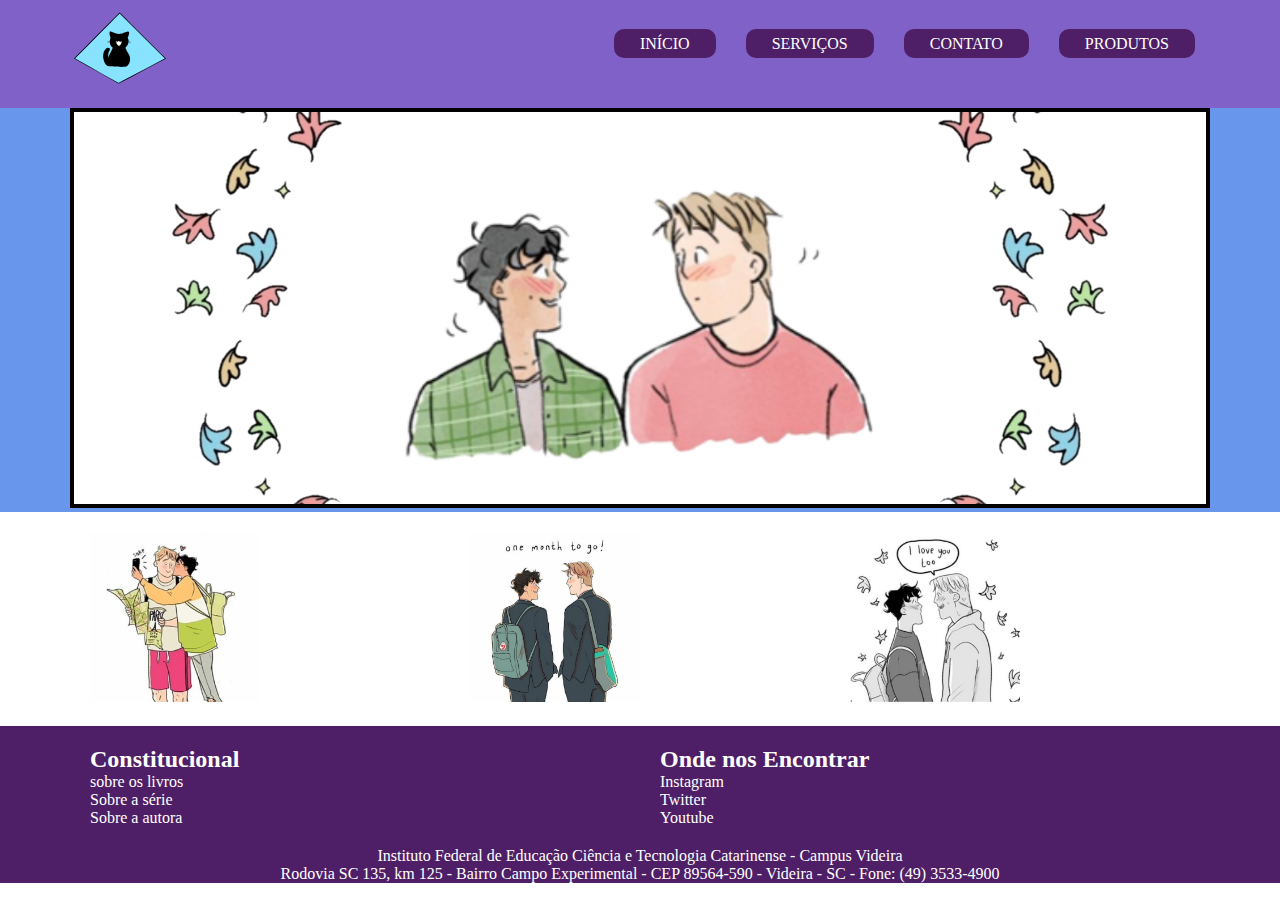
<file: index.html>
<!DOCTYPE html>
<html lang="en">
<head>
    <meta charset="UTF-8">
    <meta http-equiv="X-UA-Compatible" content="IE=edge">
    <meta name="viewport" content="width=device-width, initial-scale=1.0">
    <title>Projeto | Início</title>
    <link rel="shortcut icon" href="img/logo maiih.svg" />
    <link rel="stylesheet" href="css/estilos.css">
</head>
<body>
    <nav>
        <div class="container">
            <h1>
                <a href="/">
                    <img src="img/logo maiih.svg" alt="Meu Logotipo">
                </a>
            </h1>
            <ul>
                <li>
                    <a href="/">início</a>
                </li>
                <li>
                    <a href="servicos.html">serviços</a>
                </li>
                <li>
                    <a href="contato.html">contato</a>
                </li>
                <li>
                    <a href="produtos.html">produtos</a>
                </li>
            </ul>
        </div>
    </nav>

    <header>
        <div class="container clearfix">
            <img src="img/header.png" alt="nick e charlie">
        </div>
    </header>

    <main>
        <div class="container clearfix">
            <div class="col-4">
            <img src="img/img2.png" alt="nick e charlie">
        </div>

            <div class="col-4">
            <img src="img/img1.png" alt="nick e charlie">
        </div>
            <div class="col-4">
            <img src="img/img3.png" alt="nick e charlie">
        </div>
        </div>

    </main>

    <footer>
        <div class="container">
            <div class="col-6">
                <h2>Constitucional</h2>
                <p> sobre os livros</p>
                <p>Sobre a série</p>
                <p> Sobre a autora </p>
            </div>

            <div class="col-6">
                <h2>Onde nos Encontrar</h2>
                <p>Instagram</p>
                <p>Twitter</p>
                <p>Youtube </p>
            </div>
            <div class="container center">
                <p>Instituto Federal de Educação Ciência e Tecnologia Catarinense - Campus Videira</p>
                <p>Rodovia SC 135, km 125 - Bairro Campo Experimental - CEP 89564-590 - Videira - SC - Fone: (49) 3533-4900</p>
            </div>
        </div>
    </footer>

</body>
</html>
</file>
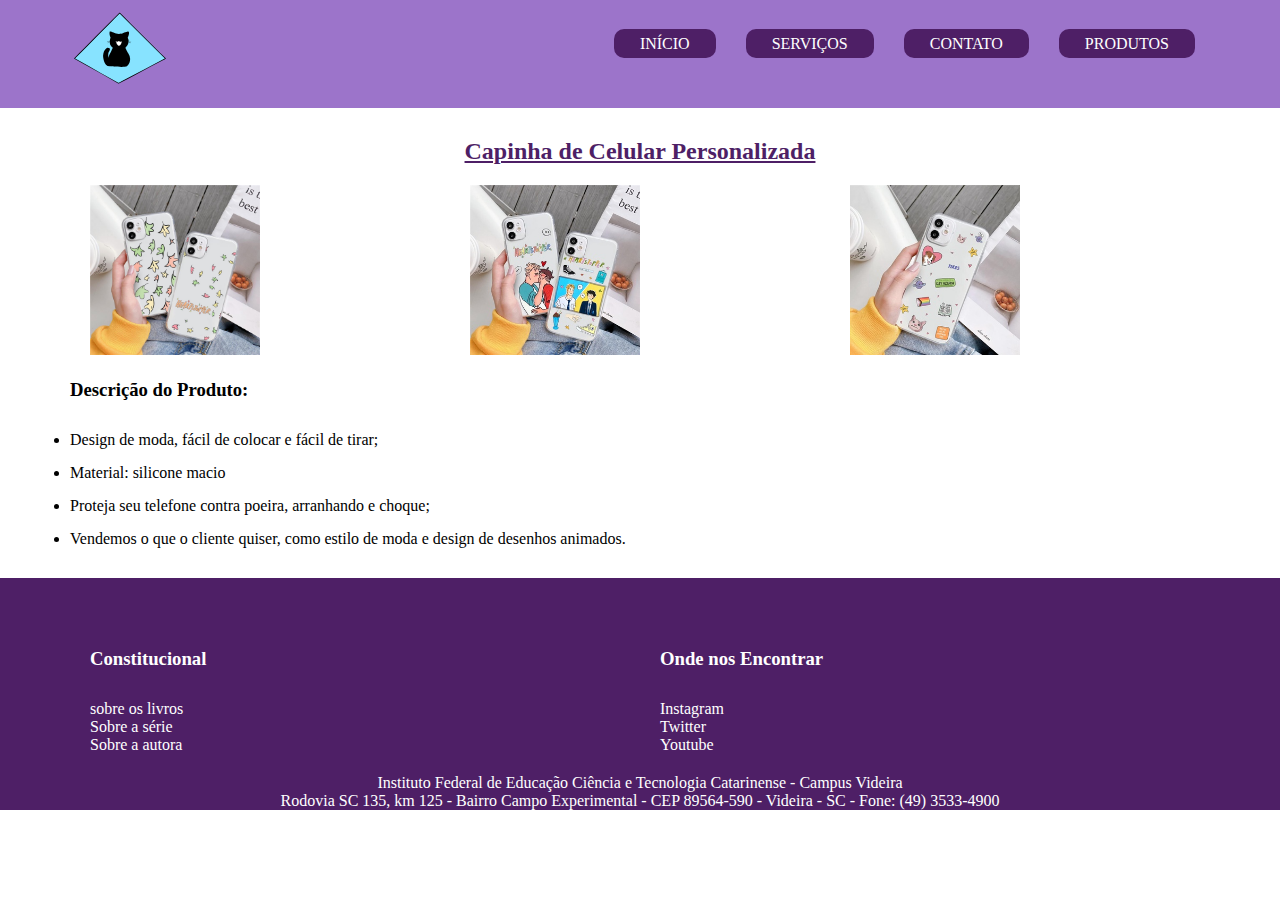
<file: case.html>
<!DOCTYPE html>
<html lang="en">
<head>
    <meta charset="UTF-8">
    <meta http-equiv="X-UA-Compatible" content="IE=edge">
    <meta name="viewport" content="width=device-width, initial-scale=1.0">
    <title>Projeto | Capinha de celular</title>
    <link rel="shortcut icon" href="img/logo maiih.svg" />
    <link rel="stylesheet" href="css/produtos.css">
</head>
<body>
    <nav>
        <div class="container">
            <h1>
                <a href="/">
                    <img src="img/logo maiih.svg" alt="Meu Logotipo">
                </a>
            </h1>
            <ul>
                <li>
                    <a href="/">início</a>
                </li>
                <li>
                    <a href="servicos.html">serviços</a>
                </li>
                <li>
                    <a href="contato.html">contato</a>
                </li>
                <li>
                    <a href="produtos.html">produtos</a>
                </li>
            </ul>
        </div>
    </nav>

    <main>
        <div class="container clearfix">
            <h2>Capinha de Celular Personalizada</h2>
            </div>
            <div class="container clearfix">
                <div class="col-4">
                    <img src="img/case_branca2.jpg" alt="capinha de celular heartstopper">
                </div>
                <div class="col-4">
                    <img src="img/case_branca3.jpg" alt="capinha de celular heartstopper">
                </div>
                <div class="col-4">
                    <img src="img/case_branca4.jpg" alt="capinha de celular heartstopper">
                </div>
            </div>
            <div class="container clearfix">
                <h3>Descrição do Produto:</h3>
                <ol>
                    <li>
                        Design de moda, fácil de colocar e fácil de tirar;
                    </li>
                    <li>
                        Material: silicone macio
                    </li>
                    <li>
                        Proteja seu telefone contra poeira, arranhando e choque;
                    </li>
                    <li>
                        Vendemos o que o cliente quiser, como estilo de moda e design de desenhos animados. 
                    </li>
                </ol>
                    </div>
            </div>
    </main>

    <footer>
        <div class="container">
            <div class="col-6">
                <h3>Constitucional</h3>
                <p> sobre os livros</p>
                <p>Sobre a série</p>
                <p> Sobre a autora </p>
            </div>

            <div class="col-6">
                <h3>Onde nos Encontrar</h3>
                <p>Instagram</p>
                <p>Twitter</p>
                <p>Youtube </p>
            </div>
            <div class="container center">
                <p>Instituto Federal de Educação Ciência e Tecnologia Catarinense - Campus Videira</p>
                <p>Rodovia SC 135, km 125 - Bairro Campo Experimental - CEP 89564-590 - Videira - SC - Fone: (49) 3533-4900</p>
            </div>
        </div>
    </footer>

</body>
</html>
</file>
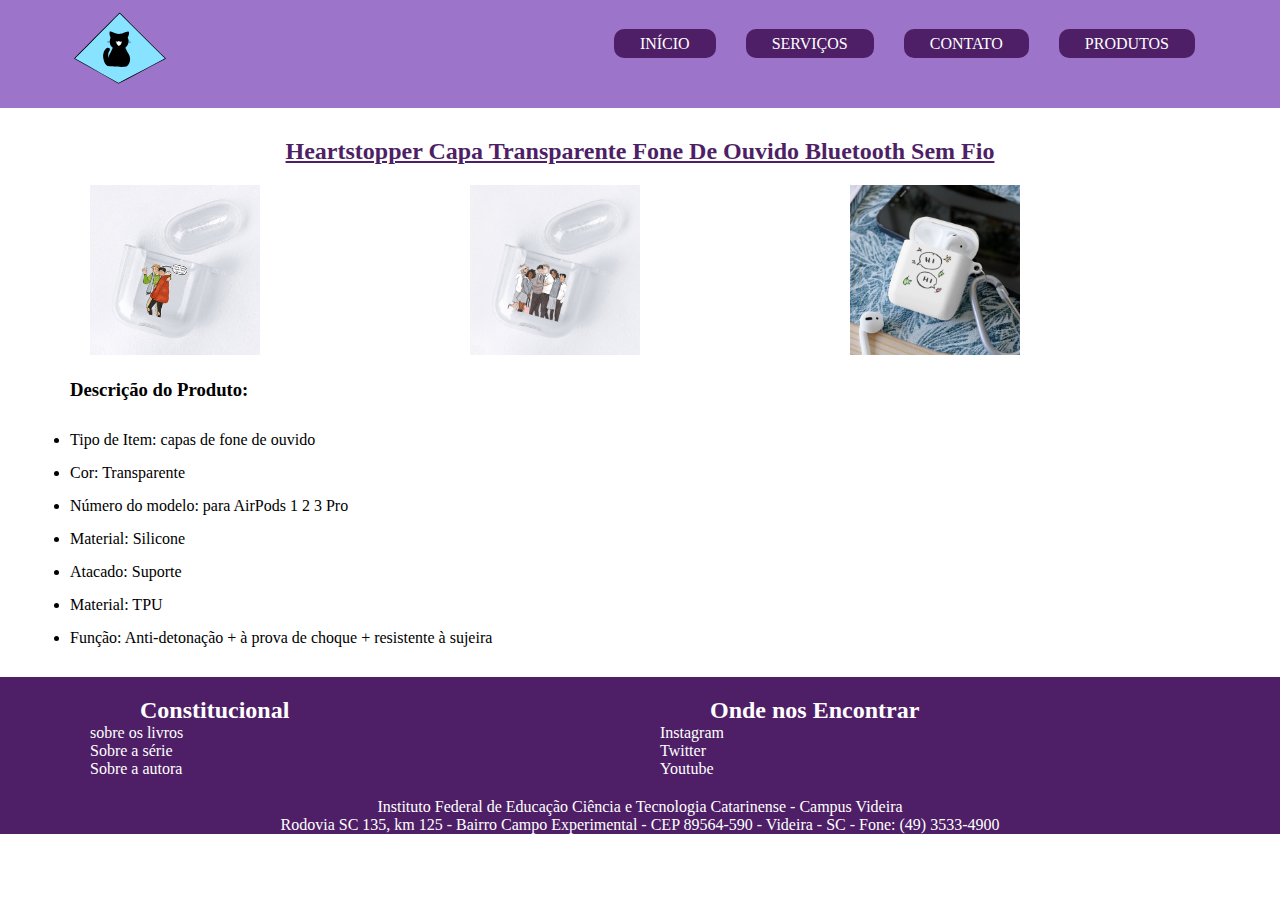
<file: fone_capa.html>
<!DOCTYPE html>
<html lang="en">
<head>
    <meta charset="UTF-8">
    <meta http-equiv="X-UA-Compatible" content="IE=edge">
    <meta name="viewport" content="width=device-width, initial-scale=1.0">
    <title>Projeto | Capa de fone branca</title>
    <link rel="shortcut icon" href="img/logo maiih.svg" />
    <link rel="stylesheet" href="css/produtos.css">
</head>
<body>
    <nav>
        <div class="container">
            <h1>
                <a href="/">
                    <img src="img/logo maiih.svg" alt="Meu Logotipo">
                </a>
            </h1>
            <ul>
                <li>
                    <a href="/">início</a>
                </li>
                <li>
                    <a href="servicos.html">serviços</a>
                </li>
                <li>
                    <a href="contato.html">contato</a>
                </li>
                <li>
                    <a href="produtos.html">produtos</a>
                </li>
            </ul>
        </div>
    </nav>

    <main>
        <div class="container clearfix">
        <h2>Heartstopper Capa Transparente Fone De Ouvido Bluetooth Sem Fio</h2>
        </div>
        <div class="container clearfix">
            <div class="col-4">
                <img src="img/fone2.jpg" alt="capa de fone de ouvido heartstopper">
            </div>
            <div class="col-4">
                <img src="img/fone3.jpg" alt="capa de fone de ouvido heartstopper">
            </div>
            <div class="col-4">
                <img src="img/fone4.webp" alt="capa de fone de ouvido heartstopper">
            </div>
        </div>
        <div class="container clearfix">
        <h3>Descrição do Produto:</h3> 
        <ol>
            <li>
                Tipo de Item: capas de fone de ouvido
            </li>
            <li>
                Cor: Transparente
            </li>
            <li>
                Número do modelo: para AirPods 1 2 3 Pro
            </li>
            <li>
                Material: Silicone
            </li>
            <li>
                Atacado: Suporte
            </li>
            <li>
                Material: TPU
            </li>
            <li>
                Função: Anti-detonação + à prova de choque + resistente à sujeira
            </li>
        </ol>
        </div>
    </main>

    <footer>
        <div class="container">
            <div class="col-6">
                <h2>Constitucional</h2>
                <p> sobre os livros</p>
                <p>Sobre a série</p>
                <p> Sobre a autora </p>
            </div>

            <div class="col-6">
                <h2>Onde nos Encontrar</h2>
                <p>Instagram</p>
                <p>Twitter</p>
                <p>Youtube </p>
            </div>
            <div class="container center">
                <p>Instituto Federal de Educação Ciência e Tecnologia Catarinense - Campus Videira</p>
                <p>Rodovia SC 135, km 125 - Bairro Campo Experimental - CEP 89564-590 - Videira - SC - Fone: (49) 3533-4900</p>
            </div>
        </div>
    </footer>

</body>
</html>
</file>
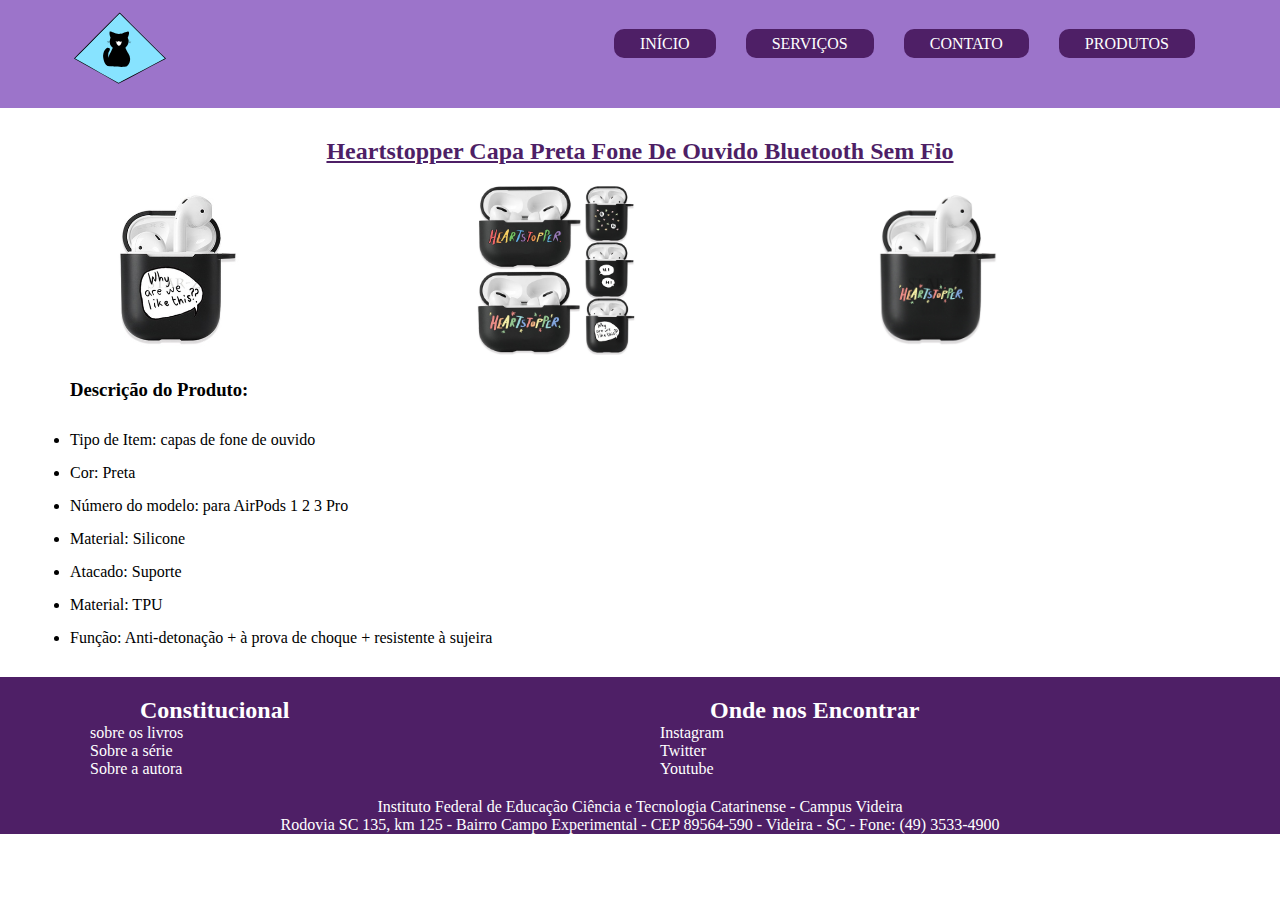
<file: fone_preto.html>
<!DOCTYPE html>
<html lang="en">
<head>
    <meta charset="UTF-8">
    <meta http-equiv="X-UA-Compatible" content="IE=edge">
    <meta name="viewport" content="width=device-width, initial-scale=1.0">
    <title>Projeto | Capa de fone preta</title>
    <link rel="shortcut icon" href="img/logo maiih.svg" />
    <link rel="stylesheet" href="css/produtos.css">
</head>
<body>
    <nav>
        <div class="container">
            <h1>
                <a href="/">
                    <img src="img/logo maiih.svg" alt="Meu Logotipo">
                </a>
            </h1>
            <ul>
                <li>
                    <a href="/">início</a>
                </li>
                <li>
                    <a href="servicos.html">serviços</a>
                </li>
                <li>
                    <a href="contato.html">contato</a>
                </li>
                <li>
                    <a href="produtos.html">produtos</a>
                </li>
            </ul>
        </div>
    </nav>

    <main>
        <div class="container clearfix">
            <h2>Heartstopper Capa Preta Fone De Ouvido Bluetooth Sem Fio</h2>
            </div>
            <div class="container clearfix">
                <div class="col-4">
                    <img src="img/fone preto3.jpg" alt="capa de fone de ouvido preta heartstopper">
                </div>
                <div class="col-4">
                    <img src="img/fone preto2.jpg" alt="capa de fone de ouvido preta heartstopper">
                </div>
                <div class="col-4">
                    <img src="img/fone preto4.jpg" alt="capa de fone de ouvido preta heartstopper">
                </div>
            </div>
            <div class="container clearfix">
                <h3>Descrição do Produto:</h3> 
                <ol>
                    <li>
                        Tipo de Item: capas de fone de ouvido
                    </li>
                    <li>
                        Cor: Preta
                    </li>
                    <li>
                        Número do modelo: para AirPods 1 2 3 Pro
                    </li>
                    <li>
                        Material: Silicone
                    </li>
                    <li>
                        Atacado: Suporte
                    </li>
                    <li>
                        Material: TPU
                    </li>
                    <li>
                        Função: Anti-detonação + à prova de choque + resistente à sujeira
                    </li>
                </ol>
        </div>
    </main>

    <footer class="rodape">
        <div class="container clearfix">
            <div class="col-6">
                <h2>Constitucional</h2>
                <p> sobre os livros</p>
                <p>Sobre a série</p>
                <p> Sobre a autora </p>
            </div>

            <div class="col-6">
                <h2>Onde nos Encontrar</h2>
                <p>Instagram</p>
                <p>Twitter</p>
                <p>Youtube </p>
            </div>
            <div class="container center">
                <p>Instituto Federal de Educação Ciência e Tecnologia Catarinense - Campus Videira</p>
                <p>Rodovia SC 135, km 125 - Bairro Campo Experimental - CEP 89564-590 - Videira - SC - Fone: (49) 3533-4900</p>
            </div>
        </div>
    </footer>

</body>
</html>
</file>
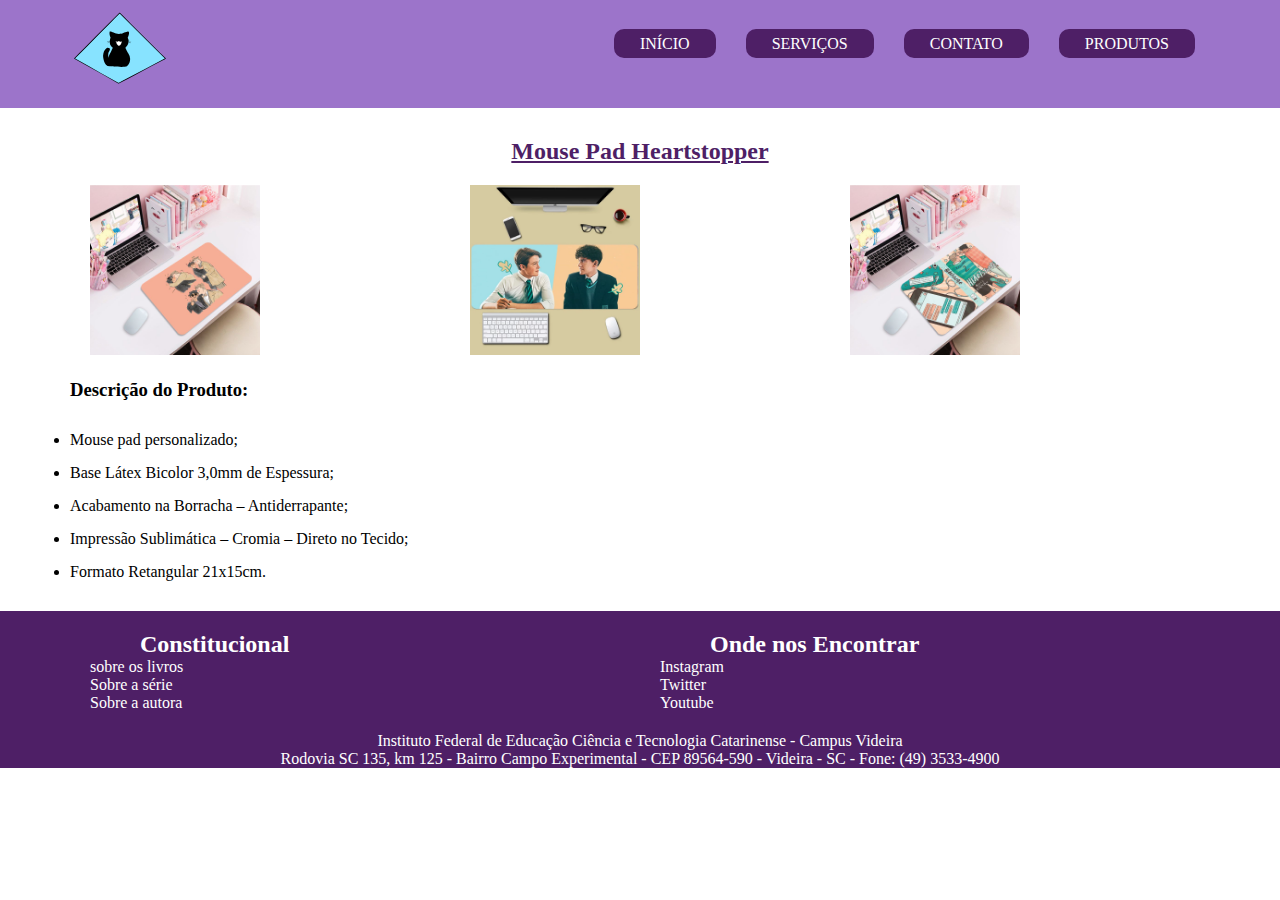
<file: mousepad.html>
<!DOCTYPE html>
<html lang="en">
<head>
    <meta charset="UTF-8">
    <meta http-equiv="X-UA-Compatible" content="IE=edge">
    <meta name="viewport" content="width=device-width, initial-scale=1.0">
    <title>Projeto | Mousepad</title>
    <link rel="shortcut icon" href="img/logo maiih.svg" />
    <link rel="stylesheet" href="css/produtos.css">
</head>
<body>
    <nav>
        <div class="container">
            <h1>
                <a href="/">
                    <img src="img/logo maiih.svg" alt="Meu Logotipo">
                </a>
            </h1>
            <ul>
                <li>
                    <a href="/">início</a>
                </li>
                <li>
                    <a href="servicos.html">serviços</a>
                </li>
                <li>
                    <a href="contato.html">contato</a>
                </li>
                <li>
                    <a href="produtos.html">produtos</a>
                </li>
            </ul>
        </div>
    </nav>

    <main>
        <div class="container clearfix">
            <h2>Mouse Pad Heartstopper</h2>
            </div>
            <div class="container clearfix">
                <div class="col-4">
                    <img src="img/mousepad2.jpg" alt="mouse pad heartstopper">
                </div>
                <div class="col-4">
                    <img src="img/mousepad3.webp" alt="mouse pad heartstopper gamer">
                </div>
                <div class="col-4">
                    <img src="img/mousepad4.jpg" alt="mouse pad heartstopper">
                </div>
            </div>
            <div class="container clearfix">
            <h3>Descrição do Produto:</h3> 
            <ol>
                <li>
                    Mouse pad personalizado;
                </li>
                <li>
                    Base Látex Bicolor 3,0mm de Espessura;
                </li>
                <li>
                    Acabamento na Borracha – Antiderrapante;
                </li>
                <li>
                    Impressão Sublimática – Cromia – Direto no Tecido;
                </li>
                <li>
                    Formato Retangular 21x15cm.
                </li>
            </ol>
        </div>
    </main>

    <footer>
        <div class="container">
            <div class="col-6">
                <h2>Constitucional</h2>
                <p> sobre os livros</p>
                <p>Sobre a série</p>
                <p> Sobre a autora </p>
            </div>

            <div class="col-6">
                <h2>Onde nos Encontrar</h2>
                <p>Instagram</p>
                <p>Twitter</p>
                <p>Youtube </p>
            </div>
            <div class="container center">
                <p>Instituto Federal de Educação Ciência e Tecnologia Catarinense - Campus Videira</p>
                <p>Rodovia SC 135, km 125 - Bairro Campo Experimental - CEP 89564-590 - Videira - SC - Fone: (49) 3533-4900</p>
            </div>
        </div>
    </footer>

</body>
</html>
</file>
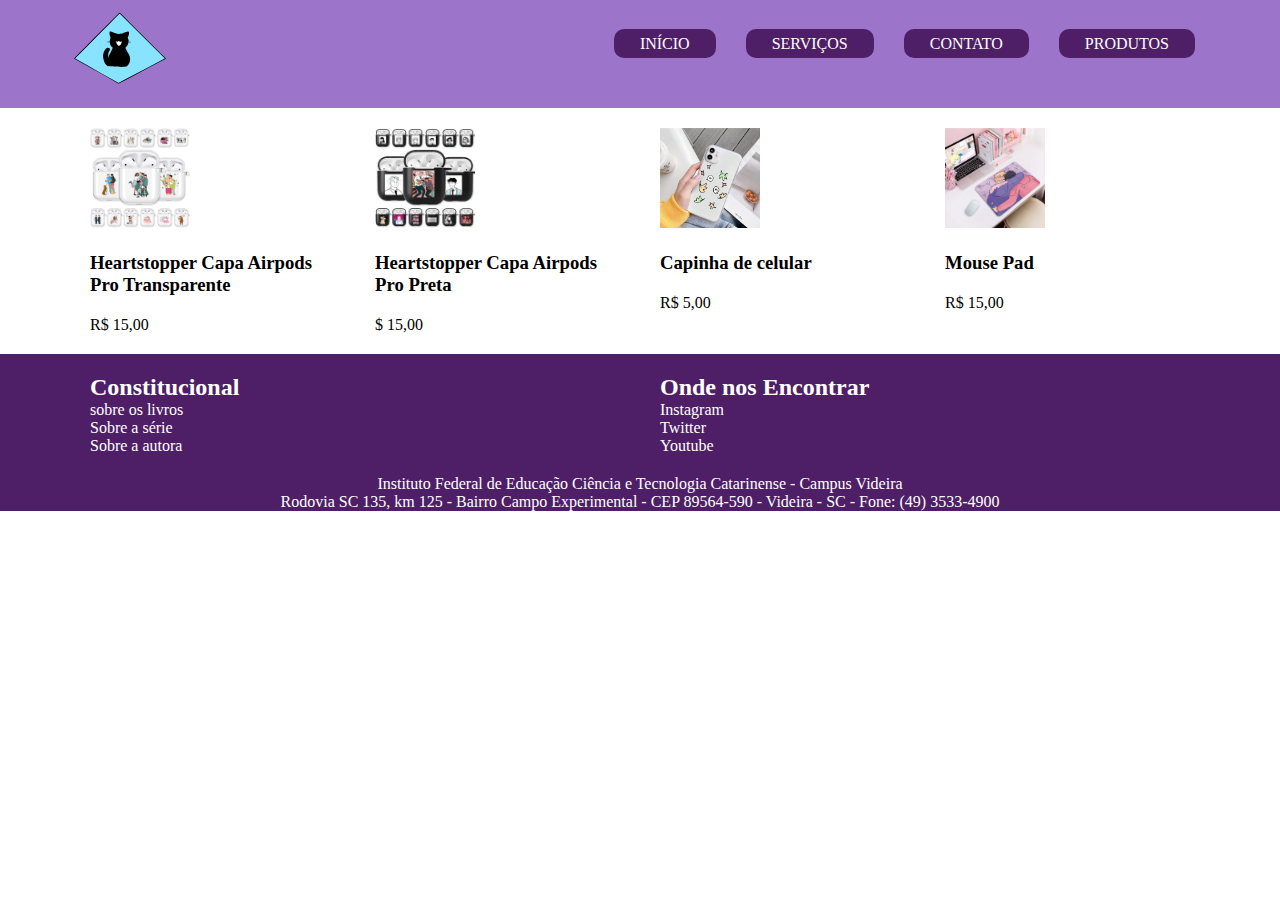
<file: produtos.html>
<!DOCTYPE html>
<html lang="en">
<head>
    <meta charset="UTF-8">
    <meta http-equiv="X-UA-Compatible" content="IE=edge">
    <meta name="viewport" content="width=device-width, initial-scale=1.0">
    <title>Projeto | Produtos</title>
    <link rel="shortcut icon" href="img/logo maiih.svg" />
    <link rel="stylesheet" href="css/estilos.css">
</head>
<body>
    <nav>
        <div class="container">
            <h1>
                <a href="/">
                    <img src="img/logo maiih.svg" alt="Meu Logotipo">
                </a>
            </h1>
            <ul>
                <li>
                    <a href="/">início</a>
                </li>
                <li>
                    <a href="servicos.html">serviços</a>
                </li>
                <li>
                    <a href="contato.html">contato</a>
                </li>
                <li>
                    <a href="produtos.html">produtos</a>
                </li>
            </ul>
        </div>
    </nav>
<main>
    <div class="container clearfix">
        <div class="col-3">
            <a href="fone_capa.html">
            <img src="img/fone heartstopper.jpg" alt="fone de ouvido capa heartstopper">
         </a>
            <h3>Heartstopper Capa Airpods Pro Transparente</h3>
            <p>R$ 15,00</p>
        </div>
        <div class="col-3">
            <a href="fone_preto.html">
            <img src="img/fone preto1.webp" alt="capa de fone de ouvido preta heartstopper">
            </a>
            <h3>Heartstopper Capa Airpods Pro Preta</h3>
            <p>$ 15,00</p>
        </div>
        <div class="col-3">
            <a href="case.html">
            <img src="img/case_branca1.jpg" alt="case branca heartstopper">
            </a>
            <h3>Capinha de celular</h3>
            <p>R$ 5,00</p>
        </div>
        <div class="col-3">
            <a href="mousepad.html">
            <img src="img/mousepad1.webp" alt="mousepad nick e charlie">
            </a>
            <h3>Mouse Pad</h3>
            <p>R$ 15,00</p>
        </div>
    </div>

    </main>

    <footer>
        <div class="container">
            <div class="col-6">
                <h2>Constitucional</h2>
                <p> sobre os livros</p>
                <p>Sobre a série</p>
                <p> Sobre a autora </p>
            </div>

            <div class="col-6">
                <h2>Onde nos Encontrar</h2>
                <p>Instagram</p>
                <p>Twitter</p>
                <p>Youtube </p>
            </div>
            <div class="container center">
                <p>Instituto Federal de Educação Ciência e Tecnologia Catarinense - Campus Videira</p>
                <p>Rodovia SC 135, km 125 - Bairro Campo Experimental - CEP 89564-590 - Videira - SC - Fone: (49) 3533-4900</p>
            </div>
        </div>
    </footer>

</body>
</html>
</file>
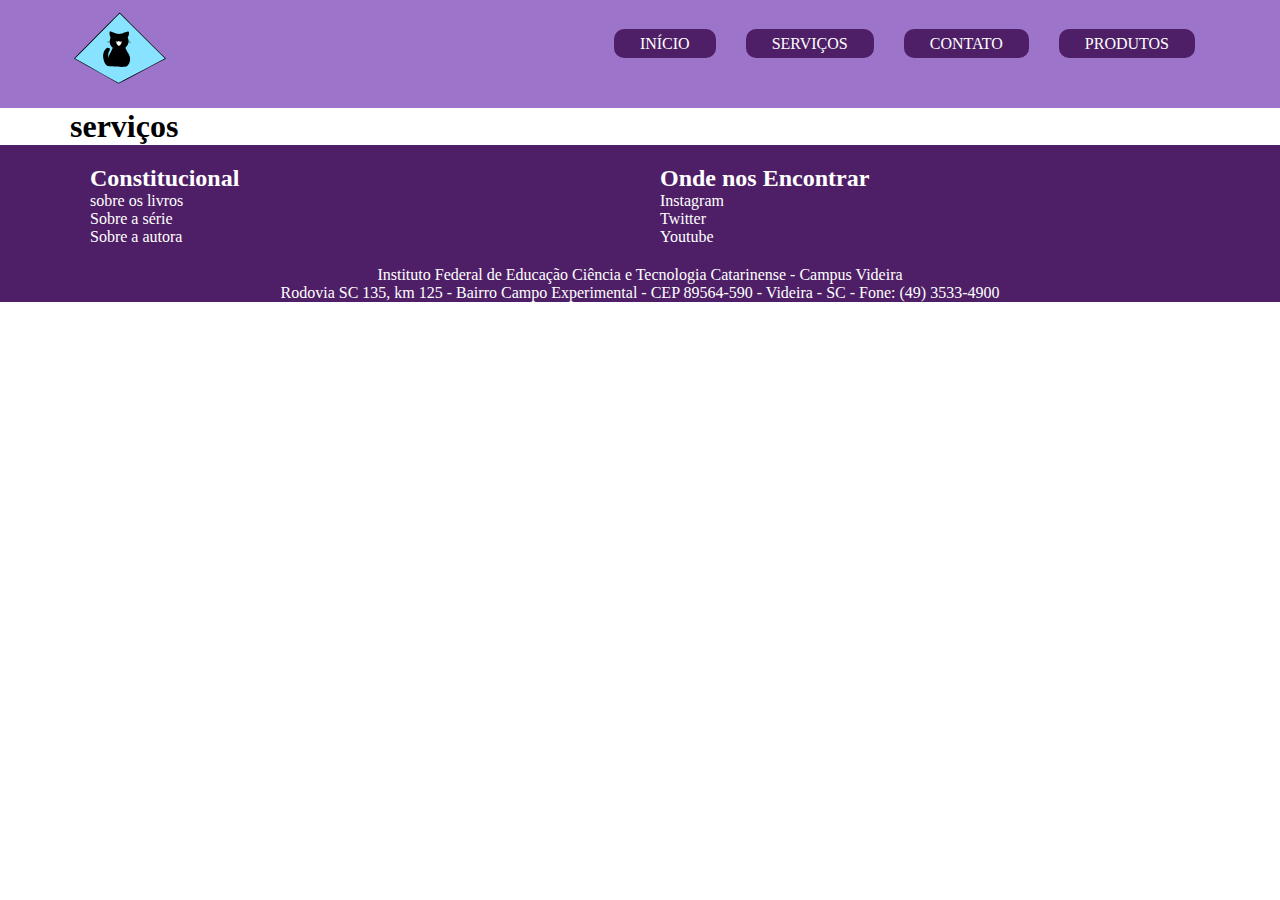
<file: servicos.html>
<!DOCTYPE html>
<html lang="en">
<head>
    <meta charset="UTF-8">
    <meta http-equiv="X-UA-Compatible" content="IE=edge">
    <meta name="viewport" content="width=device-width, initial-scale=1.0">
    <title>Projeto | Serviços</title>
    <link rel="shortcut icon" href="img/logo maiih.svg" />
    <link rel="stylesheet" href="css/estilos.css">
</head>
<body>
    <nav>
        <div class="container">
            <h1>
                <a href="/">
                    <img src="img/logo maiih.svg" alt="Meu Logotipo">
                </a>
            </h1>
            <ul>
                <li>
                    <a href="/">início</a>
                </li>
                <li>
                    <a href="servicos.html">serviços</a>
                </li>
                <li>
                    <a href="contato.html">contato</a>
                </li>
                <li>
                    <a href="produtos.html">produtos</a>
                </li>
            </ul>
        </div>
    </nav>

    <main>
        <div class="container">
            <h1>serviços</h1>
        </div>
    </main>

    <footer>
        <div class="container">
            <div class="col-6">
                <h2>Constitucional</h2>
                <p> sobre os livros</p>
                <p>Sobre a série</p>
                <p> Sobre a autora </p>
            </div>

            <div class="col-6">
                <h2>Onde nos Encontrar</h2>
                <p>Instagram</p>
                <p>Twitter</p>
                <p>Youtube </p>
            </div>
            <div class="container center">
                <p>Instituto Federal de Educação Ciência e Tecnologia Catarinense - Campus Videira</p>
                <p>Rodovia SC 135, km 125 - Bairro Campo Experimental - CEP 89564-590 - Videira - SC - Fone: (49) 3533-4900</p>
            </div>
        </div>
    </footer>

</body>
</html>
</file>
<file: css/estilos.css>
* {
    margin: 0;
    padding: 0;
    box-sizing: border-box;
}


nav {
    background-color: rgba(134, 84, 190, 0.815);
}

.container {
    width: 1140px;
    max-width: 100%;
    margin: auto;
}

nav {
    width: 100%;
    float: right;
}

nav h1 img {
    width: 100px;
}

nav h1 {
    float: left;
}

ul {
    float: right;
}

nav ul li {
    display: inline;
    list-style: none;
    padding-right: 20px;
    padding: 35px 15px;
    float: left;
}

ul li a {
    background-color: #4E1F66;
    color: white;
    padding: 6px 26px;
    border-radius: 10px;
    text-decoration: none;
    text-transform: uppercase;
}

ul li a:hover {
    background-color: pink;
    color: darkblue;
    border: 4px solid purple;
}

header {
    background-color: rgb(103, 150, 236);
}

header img{
    width: 100%;
    border: 4px solid;

    height: 400px;
    object-fit: cover;
    object-position: center;
}

.clearfix{
    overflow: auto;
}

.clearfix::after {
    content: "";
    clear: both;
    display: table;

}

.col-1 {width: 8.33%;}
.col-2 {width: 16.66%;}
.col-3 {width: 25%;}
.col-4 {width: 33.33%;}
.col-5 {width: 41.66%;}
.col-6 {width: 50%;}
.col-7 {width: 58.33%;}
.col-8 {width: 66.66%;}
.col-9 {width: 75%;}
.col-10 {width: 83.33%;}
.col-11 {width: 91.66%;}
.col-12 {width: 100%;}

[class*="col-"] {
    float: left;
    padding: 20px;
}

footer {
    background-color: #4E1F66;
    color: white;
}

.center {
    text-align: center;
}

 /*Estilos para o Formulário */
/* 
 INPUT --> WIDTH, PADDING, BORDER, MARGIN
 TEXTAREA --> NAO PERMITIR RESIZE
 BUTTON --> BACKGROUND-COLOR, COLOR, PADDING, BORDER, CURSOR
 BUTTON-HOVER --> BACKGROUND-COLOR 
 */

input[type="text"],
input[type="email"],
textarea, select {
    width: 100%;
    padding: 6px;
    border: 2px solid purple;
    margin-top: 4px;
    margin-bottom: 4px;
    resize: none;
    outline: none;
}

input[type="text"]:focus,
input[type="email"]:focus,
textarea:focus {
    background-color: #4E1F66;
}

fieldset {
    background-color: #9478a1;
}

.col-4 img {
    width: 50%;
}

a img {
    width: 100px;
    height: 100px;
}

h3 {
    margin-bottom: 20px;
    margin-top: 20px;
}
</file>
<file: css/produtos.css>
* {
    margin: 0;
    padding: 0;
    box-sizing: border-box;
}

.col-1 {width: 8.33%;}
.col-2 {width: 16.66%;}
.col-3 {width: 25%;}
.col-4 {width: 33.33%;}
.col-5 {width: 41.66%;}
.col-6 {width: 50%;}
.col-7 {width: 58.33%;}
.col-8 {width: 66.66%;}
.col-9 {width: 75%;}
.col-10 {width: 83.33%;}
.col-11 {width: 91.66%;}
.col-12 {width: 100%;}

nav {
    background-color: rgba(134, 84, 190, 0.815);
}

.container {
    width: 1140px;
    max-width: 100%;
    margin: auto;
}

nav {
    width: 100%;
    float: right;
    margin-bottom: 30px;
}

nav h1 img {
    width: 100px;
}

nav h1 {
    float: left;
}

ul {
    float: right;
}

nav ul li {
    display: inline;
    list-style: none;
    padding-right: 20px;
    padding: 35px 15px;
    float: left;
}
ul li a {
    text-decoration: none;
    text-transform: uppercase;
}

ul li a {
    background-color: #4E1F66;
    color: white;
    padding: 6px 26px;
    border-radius: 10px;
}

ul li a:hover {
    background-color: pink;
    color: darkblue;
    border: 4px solid purple;
}


.col-4 img {
    width: 50%;
}

[class*="col-"] {
    float: left;
    padding: 20px;
}

h2 {
    float: center;
    text-align: center;
    color: #4E1F66;
    margin-left: 50px;
    margin-right: 50px;
    text-decoration-line: underline;
}

h3 {
    margin-bottom: 30px;
    margin-top: 50px;
}

footer h2 {
    color: white;
    text-align: left;
    text-decoration-line: none;
}

a img {
    width: 100px;
    height: 100px;
}

ol {
    list-style:disc;
}

ol li {
    margin-bottom: 15px;
    margin-top: 5px;
}

footer {
    background-color: #4E1F66;
    color: white;
    margin-top: 30px;
}

.center {
    text-align: center;
}

.col-7 img {
    width: 50%;
}
</file>
